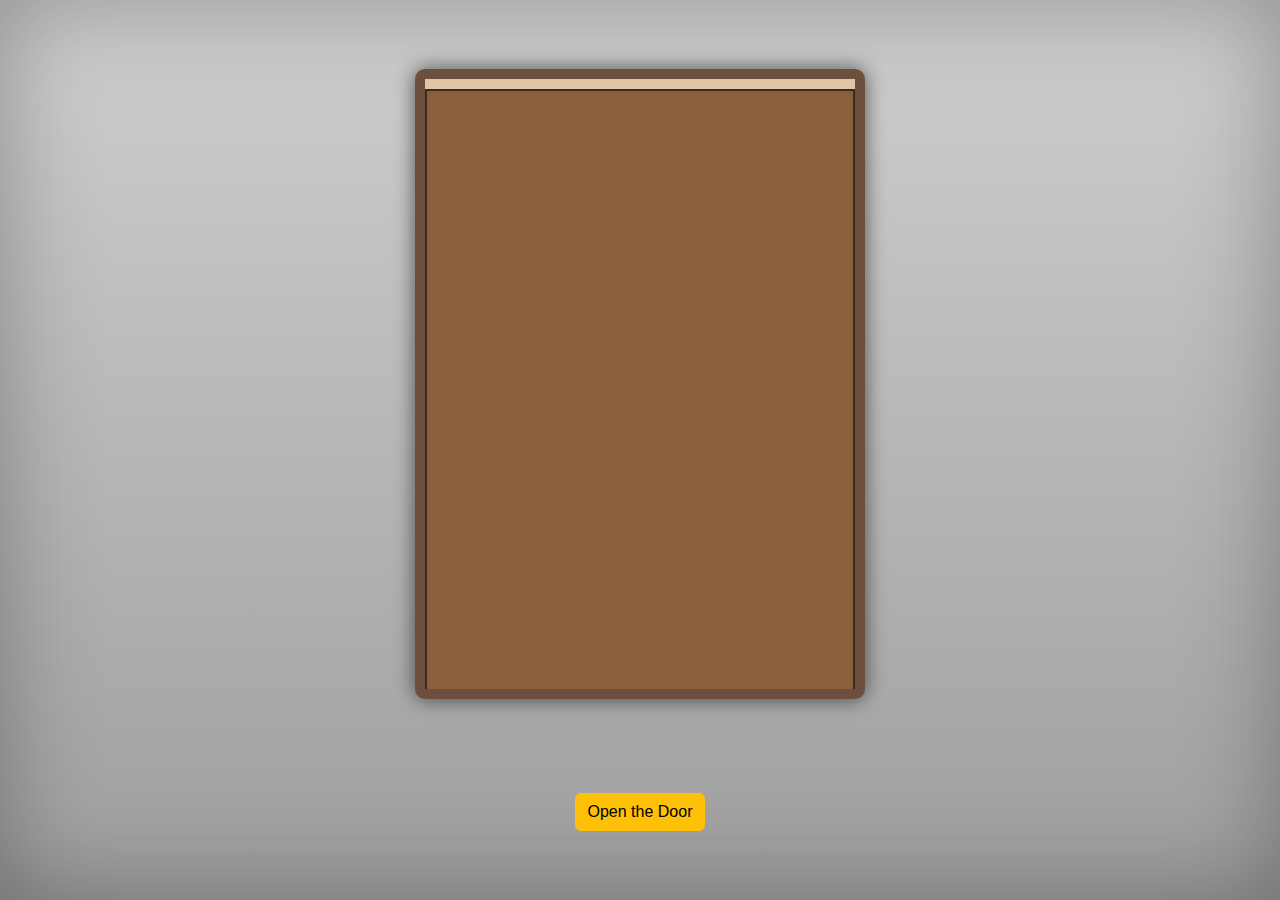
<file: index.html>
<!DOCTYPE html>
<html lang="en">
<head>
  <meta charset="UTF-8" />
  <title>Delivery at your doorstep</title>
  <meta name="viewport" content="width=device-width, initial-scale=1" />
  <link href="https://cdn.jsdelivr.net/npm/bootstrap@5.3.3/dist/css/bootstrap.min.css" rel="stylesheet" />
  <style>
    body {
      margin: 0;
      padding: 0;
      background-color: #2f2f2f;
      font-family: 'Segoe UI', sans-serif;
    }

    .room-wall {
      background: linear-gradient(to bottom, #cfcfcf 0%, #9e9e9e 100%);
      min-height: 100vh;
      display: flex;
      flex-direction: column;
      align-items: center;
      justify-content: center;
      box-shadow: inset 0 0 100px rgba(0, 0, 0, 0.3);
    }

    .door-container {
      position: relative;
      width: 450px;
      height: 70vh;
      background-color: #e2c4a6;
      padding: 10px;
      overflow: hidden;
      border: 10px solid #6c4f3d;
      box-shadow: 0 0 20px rgba(0, 0, 0, 0.6);
      border-radius: 10px;
    }

    .door {
      position: absolute;
      width: 50%;
      height: 100%;
      background-color: #8b5e3c;
      border: 2px solid #3a2c1c;
      transition: all 1s ease-in-out;
      z-index: 2;
    }

    .door.left {
      left: 0;
      border-right: none;
    }

    .door.right {
      right: 0;
      border-left: none;
    }

    .door.open-left {
      transform: translateX(-100%);
    }

    .door.open-right {
      transform: translateX(100%);
    }

    .delivery-boy {
      position: absolute;
      width: 80%;
      bottom: 0;
      left: 10%;
      z-index: 1;
      opacity: 0;
      transition: opacity 1s ease-in-out 0.5s;
    }

    .delivery-boy.show {
      opacity: 1;
    }

    .message-box {
      margin-top: 20px;
      background-color: #ffffffdd;
      color: #333;
      padding: 15px 20px;
      border-radius: 8px;
      font-weight: bold;
      max-width: 90%;
      text-align: center;
      opacity: 0;
      transition: opacity 1s ease-in-out;
    }

    .message-box.show {
      opacity: 1;
    }

    .btn-open {
      margin-top: 20px;
      transition: background-color 0.3s ease;
    }

    .btn-receive {
      background-color: #28a745 !important;
      color: white;
    }

    /* Hide the audio player */
    audio {
      display: none;
    }
  </style>
</head>
<body>

  <!-- 🔊 Audio auto-plays and is hidden -->
  <audio id="bgMusic" autoplay loop>
    <source src="door-bell.mp3" type="audio/mpeg" />
    Your browser does not support the audio element.
  </audio>

  <div class="room-wall">
    <div class="door-container">
      <div class="door left" id="leftDoor"></div>
      <div class="door right" id="rightDoor"></div>
      <img src="delivery boy.png" alt="Delivery Boy" class="delivery-boy" id="deliveryBoy" />
    </div>

    <div class="message-box" id="deliveryMessage">
      Mr. Hari sent you this delivery with love and effort ❤️
    </div>

    <button class="btn btn-warning btn-open" id="doorButton">Open the Door</button>
  </div>

  <script>
    const music = document.getElementById("bgMusic");
    const button = document.getElementById("doorButton");
    let doorOpened = false;

    // Ensure autoplay works after user interaction
    window.addEventListener("click", () => {
      music.play().catch((e) => {
        console.warn("Autoplay blocked until user interaction:", e);
      });
    }, { once: true });

    button.addEventListener("click", () => {
      if (doorOpened) return;

      // Mute the music on button click
      music.muted = true;

      // Open door animation
      document.getElementById("leftDoor").classList.add("open-left");
      document.getElementById("rightDoor").classList.add("open-right");

      setTimeout(() => {
        document.getElementById("deliveryBoy").classList.add("show");
        document.getElementById("deliveryMessage").classList.add("show");

        button.textContent = "Receive the Order";
        button.classList.remove("btn-warning");
        button.classList.add("btn-receive");

        button.onclick = () => window.location.href = "index1.html";
      }, 1000);

      doorOpened = true;
    });
  </script>
</body>
</html>
</file>
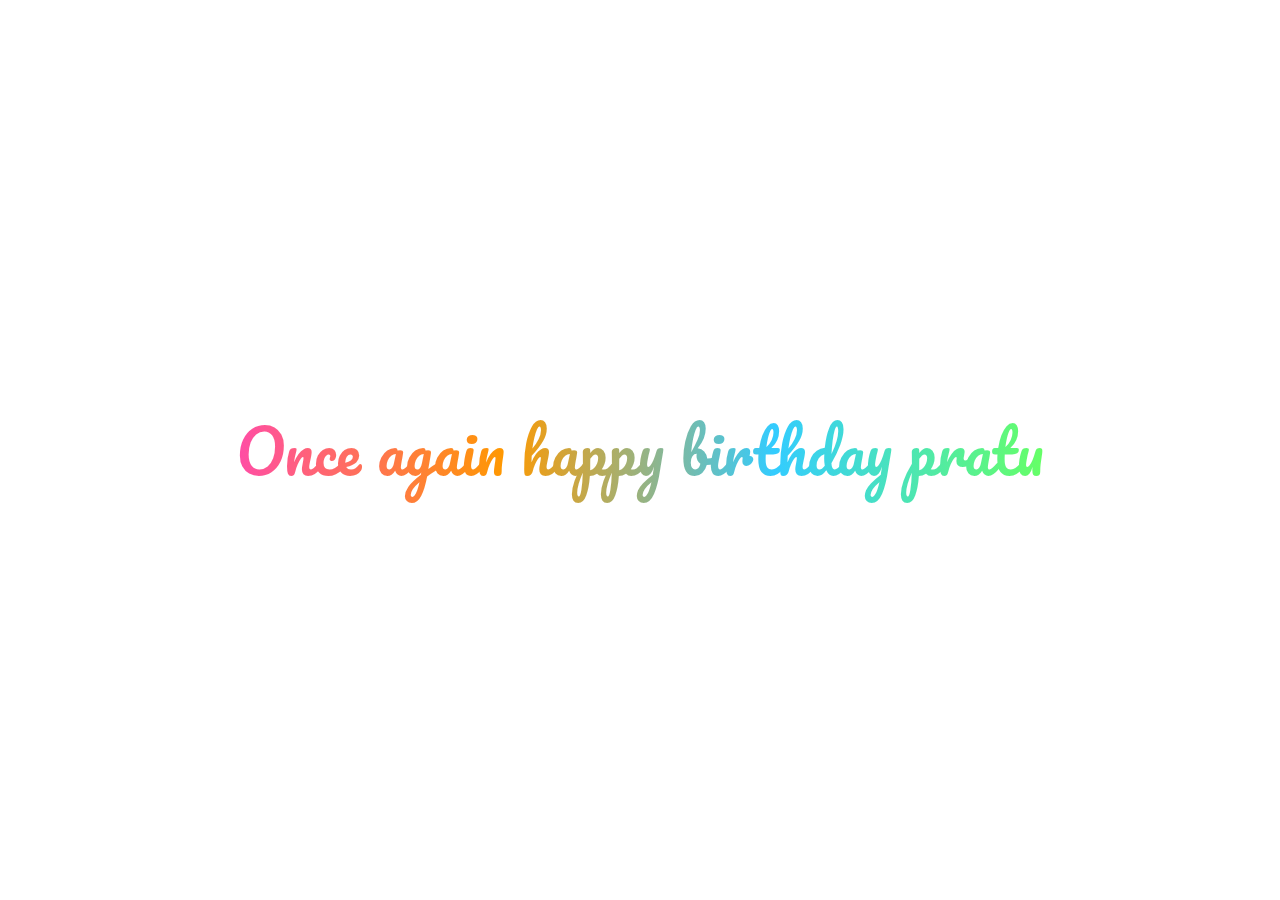
<file: hari.html>
<!DOCTYPE html>
<html lang="en">
<head>
  <meta charset="UTF-8">
  <title>Happy Birthday Pratu</title>
  <link href="https://fonts.googleapis.com/css2?family=Pacifico&display=swap" rel="stylesheet">
  <style>
    body {
      background: #fff;
      display: flex;
      justify-content: center;
      align-items: center;
      height: 100vh;
      margin: 0;
    }

    .birthday-text {
      font-family: 'Pacifico', cursive;
      font-size: 60px;
      font-weight: normal;
      background: linear-gradient(90deg, #ff4da6, #ff9900, #33ccff, #66ff66);
      -webkit-background-clip: text;
      -webkit-text-fill-color: transparent;
      animation: animateGradient 5s infinite linear;
    }

    @keyframes animateGradient {
      0% {
        background-position: 0% 50%;
      }
      100% {
        background-position: 100% 50%;
      }
    }
  </style>
</head>
<body>

  <div class="birthday-text">Once again happy birthday pratu</div>

</body>
</html>
</file>
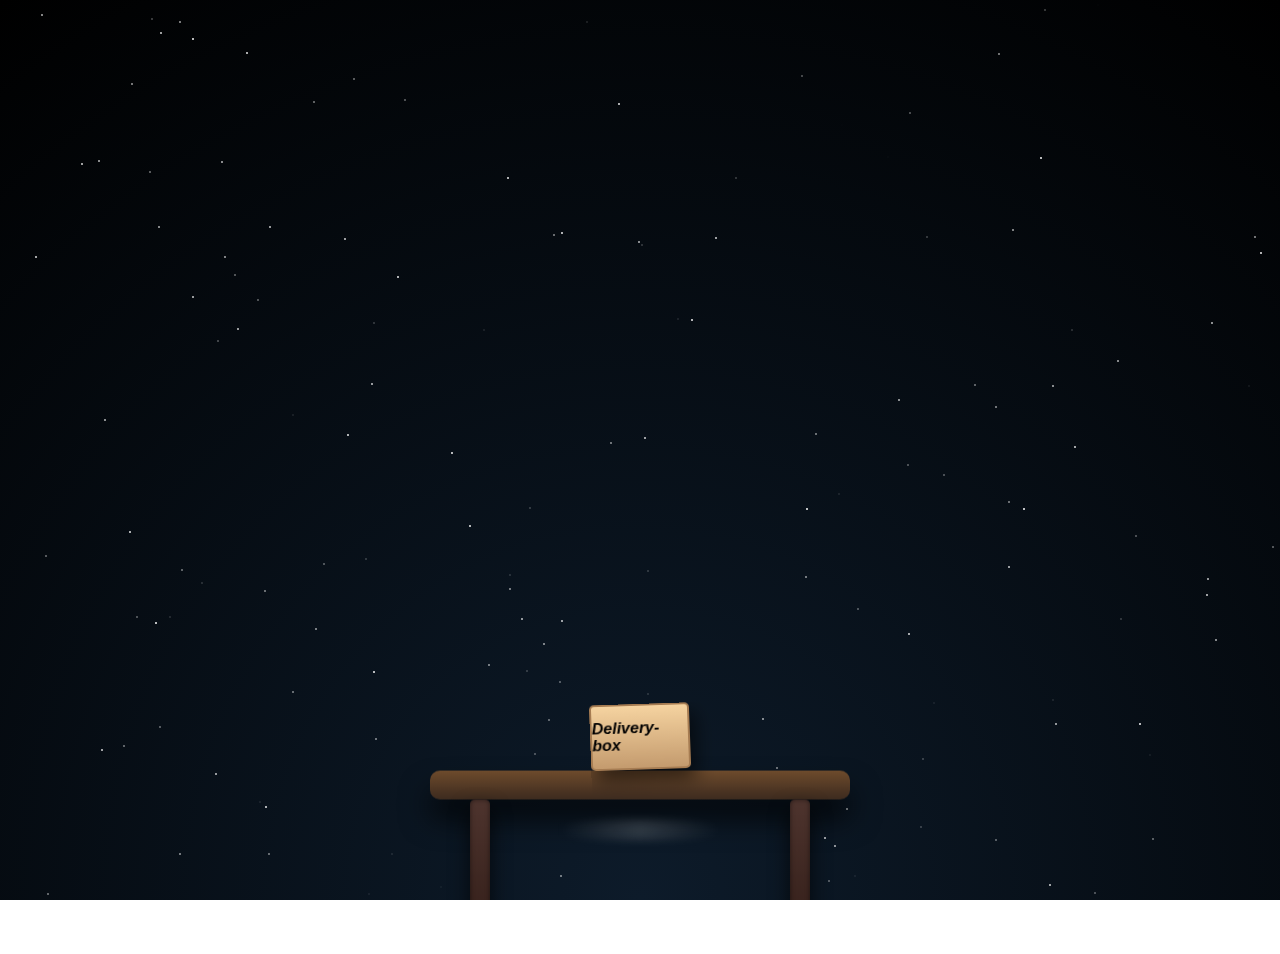
<file: index1.html>
<!DOCTYPE html>
<html lang="en">
<head>
  <meta charset="UTF-8">
  <title>Open the box</title>
  <meta name="viewport" content="width=device-width, initial-scale=1">
  <style>
    * {
      margin: 0;
      padding: 0;
      box-sizing: border-box;
    }

    html, body {
      height: 100%;
      font-family: 'Segoe UI', sans-serif;
      background: radial-gradient(circle at bottom, #0d1b2a 0%, #000000 100%);
      overflow: hidden;
      perspective: 1000px;
    }

    .stars {
      position: absolute;
      width: 100%;
      height: 100%;
      z-index: 0;
    }

    .star {
      position: absolute;
      width: 2px;
      height: 2px;
      background: white;
      border-radius: 50%;
      opacity: 0.8;
      animation: twinkle 2s infinite ease-in-out;
    }

    @keyframes twinkle {
      0%, 100% { opacity: 0.3; }
      50% { opacity: 1; }
    }

    .scene {
      position: relative;
      height: 100%;
      display: flex;
      align-items: flex-end;
      justify-content: center;
      z-index: 1;
      padding-bottom: 100px;
    }

    .table {
      width: 420px;
      height: 30px;
      background: linear-gradient(to bottom, #6e4b2c, #3d2b1f);
      transform: rotateX(15deg);
      transform-style: preserve-3d;
      position: relative;
      border-radius: 10px;
      box-shadow: 0 20px 30px rgba(0, 0, 0, 0.7);
    }

    .table-legs {
      position: absolute;
      top: 30px;
      width: 100%;
      height: 160px;
      display: flex;
      justify-content: space-between;
      padding: 0 40px;
    }

    .leg {
      width: 20px;
      height: 100%;
      background: linear-gradient(to bottom, #4e342e, #2f1b16);
      border-radius: 5px;
      box-shadow: inset 0 0 5px rgba(0,0,0,0.5), 0 10px 20px rgba(0,0,0,0.7);
    }

    .delivery-box {
      width: 100px;
      height: 70px;
      background: linear-gradient(to bottom, #f5d3a0, #c49b6e);
      border: 2px solid #a67c52;
      border-radius: 5px;
      position: absolute;
      top: -70px;
      left: 160px;
      display: flex;
      align-items: center;
      justify-content: center;
      font-weight: bold;
      box-shadow: 5px 10px 20px rgba(0,0,0,0.6);
      transform: rotateX(5deg) rotateZ(-2deg);
      z-index: 3;
      cursor: pointer;
    }

    .paper {
      position: absolute;
      width: 200px;
      height: 120px;
      background: #fff;
      color: #333;
      top: -70px;
      left: 110px;
      border-radius: 8px;
      box-shadow: 0 8px 20px rgba(0, 0, 0, 0.3);
      opacity: 0;
      transform: translateY(0);
      transition: transform 1s ease, opacity 1s ease;
      z-index: 2;
      display: flex;
      justify-content: center;
      align-items: center;
      text-align: center;
      font-weight: bold;
      padding: 15px;
      font-size: 16px;
      pointer-events: none;
    }

    .paper.show {
      transform: translateY(-150px);
      opacity: 1;
    }

    .glow {
      position: absolute;
      bottom: 60px;
      left: 50%;
      transform: translateX(-50%);
      width: 200px;
      height: 20px;
      background: radial-gradient(circle, rgba(255,255,255,0.15) 0%, transparent 80%);
      border-radius: 50%;
      filter: blur(4px);
      z-index: 0;
    }

    .title {
      position: absolute;
      top: 30px;
      width: 100%;
      text-align: center;
      color: #ffffffcc;
      font-size: 2.5rem;
      z-index: 2;
      text-shadow: 0 0 10px #000;
    }

    .proceed-button {
      position: absolute;
      top: 70px;
      left: 110px;
      padding: 10px 20px;
      background-color: #ffcc00;
      border: none;
      border-radius: 5px;
      font-weight: bold;
      cursor: pointer;
      opacity: 0;
      transform: translateY(10px);
      transition: opacity 1s ease, transform 1s ease;
      z-index: 4;
      box-shadow: 0 5px 10px rgba(0,0,0,0.3);
    }

    .proceed-button.show {
      opacity: 1;
      transform: translateY(0);
    }
  </style>
</head>
<body>

  <!-- 🔊 Audio Element for Click Sound -->
  <audio id="clickSound">
    <source src="paper.mp3" type="audio/mpeg">
    Your browser does not support the audio element.
  </audio>

  <div class="stars" id="starField"></div>

  <div class="scene">
    <div class="table">
      <div class="delivery-box"><i>Delivery-box</i></div>
      <div class="paper" id="paper">
        <p>Thank you for your time and accepting the delivery..</p>
      </div>
      <button id="proceedBtn" class="proceed-button">Can we proceed further?</button>
      <div class="table-legs">
        <div class="leg"></div>
        <div class="leg"></div>
      </div>
    </div>
    <div class="glow"></div>
  </div>

  <script>
    // Create glittering stars
    const starField = document.getElementById('starField');
    const starCount = 150;
    for (let i = 0; i < starCount; i++) {
      const star = document.createElement('div');
      star.classList.add('star');
      star.style.top = `${Math.random() * 100}%`;
      star.style.left = `${Math.random() * 100}%`;
      star.style.animationDelay = `${Math.random() * 2}s`;
      star.style.opacity = Math.random();
      starField.appendChild(star);
    }

    // Paper animation and sound on box click
    const box = document.querySelector('.delivery-box');
    const paper = document.getElementById('paper');
    const proceedBtn = document.getElementById('proceedBtn');
    const clickSound = document.getElementById('clickSound');

    box.addEventListener('click', () => {
      // Play sound
      clickSound.currentTime = 0;
      clickSound.play();

      // Show paper
      paper.classList.add('show');

      // Show the button after a delay
      setTimeout(() => {
        proceedBtn.classList.add('show');
      }, 1200);

      // Button redirect
      proceedBtn.onclick = () => {
        window.location.href = 'index2.html';
      };
    });
  </script>
</body>
</html>
</file>
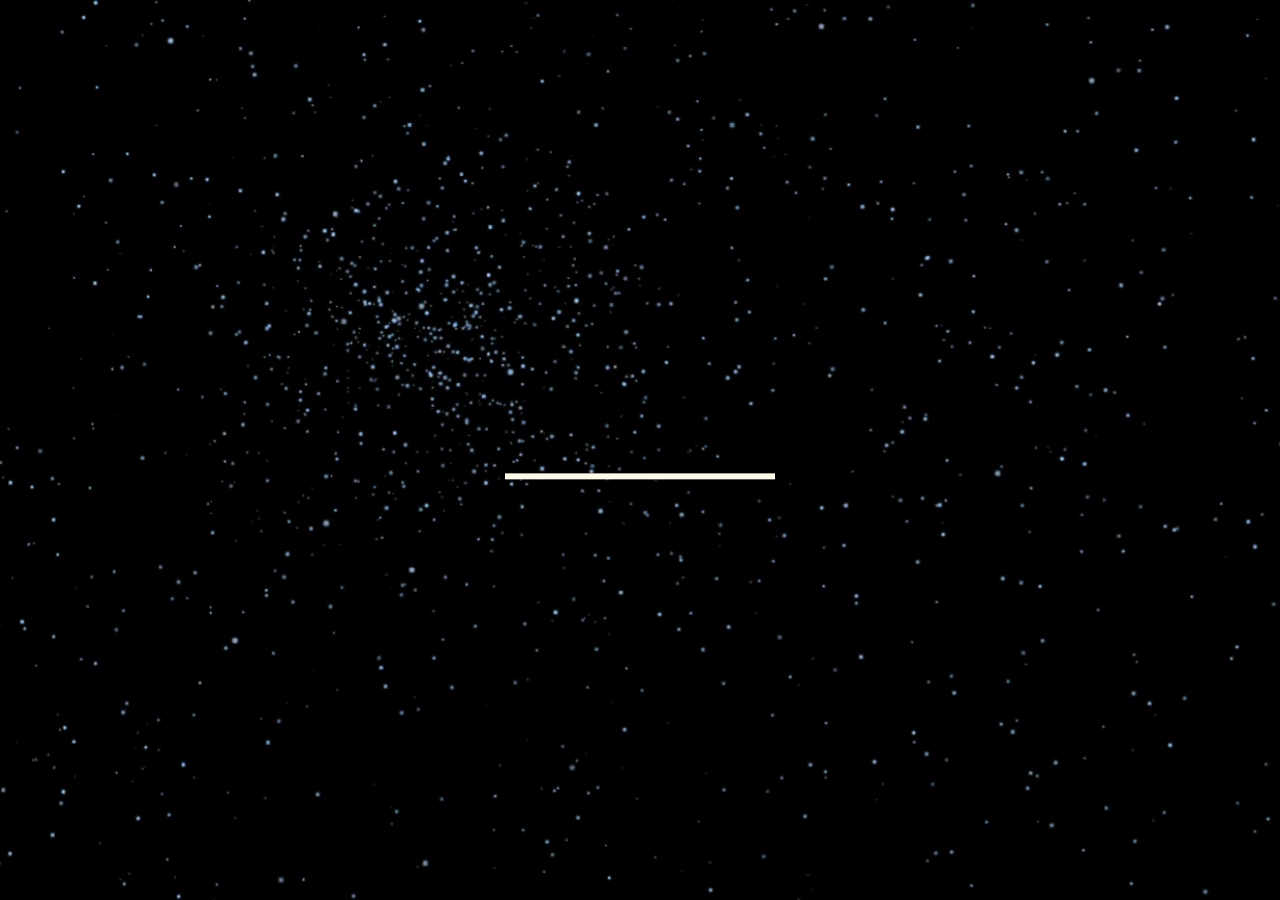
<file: index3.html>
<!DOCTYPE html>
<html lang="en">

<head>
    <meta name="viewport" content="width=device-width, initial-scale=1.0">
    <title>Happy Birthday my love</title>
    <link rel="stylesheet" href="style.css">
    <!-- Preload Background Video -->
    <link rel="preload" as="video" href="stars.mp4" type="video/mp4">

    <!-- Preload Audio Files -->
    <link rel="preload" as="audio" href="craker.mp3" type="audio/mpeg">
    <link rel="preload" as="audio" href="my song.mp3" type="audio/mpeg">
    <link rel="preload" as="audio" href="cake-ready.mp3" type="audio/mpeg">

    <!-- Preload Fonts (Already being imported, but can also preload) -->
    <link rel="preload" href="https://fonts.googleapis.com/css2?family=Luckiest+Guy&family=Pacifico&display=swap"
        as="style" onload="this.rel='stylesheet'">
    <link href="https://fonts.googleapis.com/css2?family=Pacifico&display=swap" rel="stylesheet">
    <!-- Preload Custom CSS -->
    <link rel="preload" as="style" href="style.css">
</head>
<style>
    body {
        overflow: hidden;
    }

    #cut {
        display: none;
    }

    .video-background {
        position: fixed;
        top: 0;
        left: 0;
        width: 100%;
        height: 100%;
        overflow: hidden;
        z-index: -1;
    }

    #bg-vd {
        min-width: 100%;
        min-height: 100%;
        object-fit: cover;
    }

    .uff,
    .candels-container,
    svg,
    #cut {
        position: relative;
        z-index: 1;
    }

    h1 {
        font-family: 'Pacifico', cursive;
        font-size: 3rem;
        font-weight: normal;
        background: linear-gradient(90deg, #ff4da6, #ff9900, #33ccff, #66ff66, red, pink, black, purple, gold, white, #32CD32, #FF69B4);
        background-size: 300% 300%;
        -webkit-background-clip: text;
        -webkit-text-fill-color: transparent;
        text-align: center;
        position: fixed;
        top: 20%;
        left: 50%;
        transform: translate(-50%, -50%);
        opacity: 0;
        animation: showUff 0.5s ease-in-out 0.5s forwards, animateGradient 5s infinite linear;
    }

    @keyframes animateGradient {
        0% {
            background-position: 0% 50%;
        }

        100% {
            background-position: 100% 50%;
        }
    }

    @keyframes showUff {
        from {
            opacity: 0;
            transform: translate(-50%, -60%);
        }

        to {
            opacity: 1;
            transform: translate(-50%, -50%);
        }
    }
</style>

<body>


    <!-- Background Video -->
    <div class="video-background">
        <video autoplay loop muted playsinline id="bg-vd">
            <source src="stars.mp4" type="video/mp4" />
        </video>
    </div>

    <!-- Foreground Content -->
    <div class="uff">
        <button id="uff">Turn off the candle</button>
        <div id="back-container" style="display: none;"></div>

        <!-- ✅ Updated audio IDs -->
        <audio id="crackers" src="craker.mp3" loop></audio>
        <audio id="mysong" src="my song.mp3" loop></audio>

        <div id="cut">
            <h1>Once Again Happy Birthday Pratu💗</h1>
        </div>
    </div>

    <div>
        <audio src="cake-ready.mp3" autoplay></audio>
    </div>
    <!-- Your other elements like candles, cake SVG, etc. -->
</body>


<div class="velas">
    <div class="fuego"></div>
    <div class="fuego"></div>
    <div class="fuego"></div>
    <div class="fuego"></div>
    <div class="fuego"></div>
</div>
<svg id="cake" version="1.1" x="0px" y="0px" width="300px" height="1000px" viewBox="0 0 200 500"
    enable-background="new 0 0 200 500" xml:space="preserve">
    <path fill="#a88679" d="M173.667-13.94c-49.298,0-102.782,0-147.334,0c-3.999,0-4-16.002,0-16.002
		c44.697,0,96.586,0,147.334,0C177.667-29.942,177.668-13.94,173.667-13.94z">
        <animate id="bizcocho_3" attributeName="d" calcMode="spline" keySplines="0 0 1 1; 0 0 1 1" begin="relleno_2.end"
            dur="0.3s" fill="freeze" values="
                          M173.667-13.94c-49.298,0-102.782,0-147.334,0c-3.999,0-4-16.002,0-16.002
		c44.697,0,96.586,0,147.334,0C177.667-29.942,177.668-13.94,173.667-13.94z
                          ;
                          M173.667,411.567c-47.995,12.408-102.955,12.561-147.334,0
		c-3.848-1.089-0.189-16.089,3.661-15.002c44.836,12.66,90.519,12.753,139.427,0.07
		C173.293,395.631,177.541,410.566,173.667,411.567z
                          ;
                          M173.667,427.569c-49.795,0-101.101,0-147.334,0c-3.999,0-4-16.002,0-16.002
		c46.385,0,97.539,0,147.334,0C177.668,411.567,177.667,427.569,173.667,427.569z
                          " />
    </path>
    <path fill="#8b6a60" d="M100-178.521c1.858,0,3.364,1.506,3.364,3.363c0,0,0,33.17,0,44.227
		c0,19.144,0,57.431,0,76.574c0,10.152,0,40.607,0,40.607c0,1.858-1.506,3.364-3.364,3.364l0,0c-1.858,0-3.364-1.506-3.364-3.364c0,0,0-30.455,0-40.607c0-19.144,0-57.432,0-76.575c0-11.057,0-44.226,0-44.226C96.636-177.015,98.142-178.521,100-178.521
		L100-178.521z">
        <animate id="relleno_2" attributeName="d" calcMode="spline" keySplines="0 0 1 1; 0 0 1 1; 0 0 0.58 1"
            begin="bizcocho_2.end" dur="0.5s" fill="freeze" values="
                          M100-178.521c1.858,0,3.364,1.506,3.364,3.363c0,0,0,33.17,0,44.227
		c0,19.144,0,57.431,0,76.574c0,10.152,0,40.607,0,40.607c0,1.858-1.506,3.364-3.364,3.364l0,0c-1.858,0-3.364-1.506-3.364-3.364c0,0,0-30.455,0-40.607c0-19.144,0-57.432,0-76.575c0-11.057,0-44.226,0-44.226C96.636-177.015,98.142-178.521,100-178.521
		L100-178.521z
                          ;
                          M100,267.257c1.858,0,3.364,1.506,3.364,3.363c0,0,0,33.17,0,44.227
		c0,19.143,0,57.43,0,76.574c0,10.151,0,40.606,0,40.606c0,1.858-1.506,3.364-3.364,3.364l0,0c-1.858,0-3.364-1.506-3.364-3.364
		c0,0,0-30.455,0-40.606c0-19.145,0-57.432,0-76.576c0-11.057,0-44.225,0-44.225C96.636,268.763,98.142,267.257,100,267.257
		L100,267.257z
                          ;
                          M93.928,405.433c-0.655,6.444-0.102,9.067,2.957,11.798c0,0,8.083,5.571,16.828,3.503
		c18.629-4.406,43.813,6.194,50.792,7.791c14.75,3.375,9.162,6.867,9.162,6.867c-2.412,2.258-58.328,0-73.667,0l0,0
		c-1.858,0-69.995,2.133-73.667,0c0,0-3.337-2.439,6.172-5.992c11.375-4.25,52.875,8.822,47.139-9.442
		c-6.333-20.167,5.226-21.514,5.226-21.514c3.435-0.915,12.78-6.663,10.923-0.546L93.928,405.433z
                          ;
                          M102.242,427.569c5.348,0,14.079,0,17.462,0c0,0,17.026,0,27.504,0
		c19.143,0,20.39-3.797,26.459,0c3,1.877,0,7.823,0,7.823c-2.412,2.258-58.328,0-73.667,0l0,0c-1.858,0-67.187,0-73.667,0
		c0,0-4.125-4.983,0-7.823c5.201-3.58,16.085,0,23.725,0c8.841,0,20.762,0,20.762,0c3.686,0,8.597,0,19.511,0H102.242z
                          " />
    </path>
    <path fill="#a88679" d="M173.667-15.929c-46.512,0-105.486,0-147.334,0c-3.999,0-4-16.002,0-16.002
		c43.566,0,97.96,0,147.334,0C177.667-31.931,177.666-15.929,173.667-15.929z">
        <animate id="bizcocho_2" attributeName="d" calcMode="spline" keySplines="0 0 1 1; 0 0 1 1; 0.25 0 0.58 1"
            begin="relleno_1.end" dur="0.5s" fill="freeze" values="
                          M173.667-15.929c-46.512,0-105.486,0-147.334,0c-3.999,0-4-16.002,0-16.002
		c43.566,0,97.96,0,147.334,0C177.667-31.931,177.666-15.929,173.667-15.929z
                          ;
                          M173.434,445.393c-47.269,8.001-105.245,8.001-147.334,0c-3.929-0.747-0.692-16.543,3.243-15.824
		c43.828,8.001,92.165,8.001,140.739,0C174.029,428.918,177.377,444.726,173.434,445.393z
                          ;
                          M173.667,449.514c-47.576-5.454-102.799-5.744-147.333,0c-3.966,0.512-3.938-15.297,0-16.002
		c43.683-7.823,97.646-8.026,147.333,0C177.616,434.15,177.642,449.969,173.667,449.514z
                          ;
                          M173.667,451.394c-49.298,0-102.782,0-147.334,0c-3.999,0-4-16.002,0-16.002
		c44.697,0,96.586,0,147.334,0C177.667,435.392,177.668,451.394,173.667,451.394z
                          " />
    </path>
    <path fill="#8b6a60" d="M101.368-73.685c0,12.164,0,15.18,0,28.519c0,22.702,0-13.661,0,8.304c0,14.48,0,18.233,0,30.512
		c0,1.753-2.958,1.847-2.958,0c0-12.68,0-16.277,0-30.401c0-21.983,0,11.66,0-8.305c0-13.027,0-15.992,0-28.628
		C98.411-75.883,101.368-75.592,101.368-73.685z">
        <animate id="relleno_1" attributeName="d" calcMode="spline" keySplines="0 0 1 1; 0 0 1 1; 0 0 0.6 1"
            begin="bizcocho_1.end" dur="0.5s" fill="freeze" values="
                          M101.368-73.685c0,12.164,0,15.18,0,28.519c0,22.702,0-13.661,0,8.304c0,14.48,0,18.233,0,30.512
		c0,1.753-2.958,1.847-2.958,0c0-12.68,0-16.277,0-30.401c0-21.983,0,11.66,0-8.305c0-13.027,0-15.992,0-28.628
		C98.411-75.883,101.368-75.592,101.368-73.685z
                          ;
                          M101.368,350.885c0,12.164,0,65.18,0,78.518c0,22.703,0-33.66,0-11.695c0,14.48,0,28.232,0,40.512
		c0,1.753-2.958,1.847-2.958,0c0-12.68,0-26.277,0-40.402c0-21.982,0,31.66,0,11.695c0-13.027,0-65.992,0-78.627
		C98.411,348.686,101.368,348.977,101.368,350.885z
                          ;
                          M128.38,447.567c37.626,6.312,39.303,13.658,26.833,12.833c-22.653-1.499-13.636-0.831-23.302-0.831
		c-14.48,0-17.884,0-30.163,0c-2.087,0-2.068,0-3.915,0c-13.333,0-8.963,0-23.088,0c-11.668,0-14.062,5.995-27.532,1.164
		c-12.629-4.529,38.667-3.167,46.833-17.333C100.077,432.94,105.546,443.736,128.38,447.567z
                          ;
                          M173.667,451.394c2.875,0,2.997,9.257,0,9.131c-22.662-0.956-32.09-0.956-41.756-0.956
		c-14.48,0-17.884,0-30.163,0c-2.087,0-2.068,0-3.915,0c-13.333,0-8.963,0-23.088,0c-11.668,0-34.99-0.294-48.412,1.831
		c-4.109,0.65-3.01-10.006,0-10.006C37.129,451.394,149.379,451.394,173.667,451.394z
                          " />
    </path>
    <path fill="#a88679" d="M173.667,21.571c-33.174,0-111.467,0-147.334,0c-4,0-4-16.002,0-16.002c39.836,0,105.982,0,147.334,0
		C177.668,5.569,177.667,21.571,173.667,21.571z">
        <animate id="bizcocho_1" attributeName="d" calcMode="spline"
            keySplines="0 0 1 1; 0 0 1 1; 0 0 1 1; 0.25 0 1 1; 0 0 1 1; 0.25 0 0.6 1" begin="2s" dur="0.8s"
            fill="freeze" values="
                          M173.667,21.571c-33.174,0-111.467,0-147.334,0c-4,0-4-16.002,0-16.002c39.836,0,105.982,0,147.334,0
		C177.668,5.569,177.667,21.571,173.667,21.571z
                          ;
                          M173.667,459.569c-33.197,16.002-110.782,16.002-147.334,0c-3.664-1.604,1.614-15.617,5.337-14.153
		c40.702,16.002,94.289,16.104,136.505,0.103C171.917,444.1,177.271,457.832,173.667,459.569z
                          ;
                          M171.817,475.571c-39.361-3.001-105.438-2.571-143.556,0c-3.991,0.27-7.377-14.736-3.387-15.014
		c41.553-2.888,104.421-3.121,150.51-0.233C179.378,460.574,175.806,475.875,171.817,475.571z
                          ;
                          M171.817,459.564c-38.8-12.188-104.504-13.762-143.556,0c-3.772,1.329-7.961-12.604-4.178-13.905
		c40.864-14.064,105.114-15.52,151.918-0.973C179.822,445.874,175.634,460.762,171.817,459.564z
                          ;
                          M173.667,475.571c-46.376-5.005-105.924-4.003-147.334,0c-3.981,0.385-3.479-15.421,0.479-16.002
		c43.087-6.327,97.705-7.083,146.855,0.438C177.621,460.613,177.644,476,173.667,475.571z
                          ;
                          M173.667,474.117c-46.376,1.866-105.638,2.01-147.334,0c-3.995-0.192-3.52-16.144,0.479-16.002
		c43.794,1.55,96.341,1.541,145.723,0C176.532,457.99,177.663,473.956,173.667,474.117z
                          ;
                          M173.667,475.571c-46.512,0-105.486,0-147.334,0c-3.999,0-4-16.002,0-16.002c43.566,0,97.96,0,147.334,0
		C177.667,459.569,177.666,475.571,173.667,475.571z
                          " />
    </path>
    <path fill="#fefae9" d="M104.812,113.216c0,3.119-2.164,5.67-4.812,5.67c-2.646,0-4.812-2.551-4.812-5.67c0-5.594,0-16.782,0-22.375
	c0-5.143,0-15.427,0-20.568c0-7.333,0-21.998,0-29.33c0-5.523,0-16.569,0-22.092c0-3.295,0-9.885,0-13.181
	C95.188,2.551,97.353,0,100,0c2.648,0,4.812,2.551,4.812,5.669c0,3.248,0,9.743,0,12.991c0,5.428,0,16.284,0,21.711
	c0,7.618,0,22.854,0,30.472c0,4.952,0,14.854,0,19.807C104.812,96.292,104.812,107.576,104.812,113.216z">
        <animate id="crema" attributeName="d" calcMode="spline"
            keySplines="0 0 1 1; 0 0 1 1; 0 0 1 1; 0.25 0 1 1; 0 0 1 1; 0 0 0.58 1" begin="bizcocho_3.end" dur="2s"
            fill="freeze" values="
                          M104.812,113.216c0,3.119-2.164,5.67-4.812,5.67c-2.646,0-4.812-2.551-4.812-5.67c0-5.594,0-16.782,0-22.375
	c0-5.143,0-15.427,0-20.568c0-7.333,0-21.998,0-29.33c0-5.523,0-16.569,0-22.092c0-3.295,0-9.885,0-13.181
	C95.188,2.551,97.353,0,100,0c2.648,0,4.812,2.551,4.812,5.669c0,3.248,0,9.743,0,12.991c0,5.428,0,16.284,0,21.711
	c0,7.618,0,22.854,0,30.472c0,4.952,0,14.854,0,19.807C104.812,96.292,104.812,107.576,104.812,113.216z
                          ;
                          M104.812,405.897c0,3.119-2.164,5.67-4.812,5.67c-2.646,0-4.812-2.551-4.812-5.67c0-5.594,0-16.782,0-22.376
	c0-5.143,0-15.426,0-20.568c0-7.332,0-21.997,0-29.33c0-5.522,0-16.568,0-22.092c0-3.295,0-9.885,0-13.181
	c0-3.118,2.165-5.669,4.812-5.669c2.648,0,4.812,2.551,4.812,5.669c0,3.247,0,9.743,0,12.991c0,5.428,0,16.283,0,21.711
	c0,7.618,0,22.854,0,30.473c0,4.951,0,14.854,0,19.807C104.812,388.972,104.812,400.256,104.812,405.897z
                          ;
                          M111.873,411.567c-3.119,0-9.226,0-11.874,0c-2.646,0-7.748,0-10.867,0c-7.086,0-12.698,0-18.292,0
	c-6.592,0-12.871,7.371-19.166,3.008c-10.043-6.961-7.776-10.169,2.991-17.745c12.61-8.873,27.713,1.994,25.919-7.531
	c-2.589-13.742,11.008-14.513,11.365-17.789c0.441-4.051,4.235-11.107,8.051-8.175c3.113,2.393,1.007,8.008,0,13.159
	c-1.871,9.569,8.058,2.113,9.494,14.155c2.592,21.732,21.184-0.675,29.309,7.976c5.216,5.553,18.413,5.552,15.426,12.942
	c-3.131,7.745-15.825-4.369-23.8,2.903C126.261,418.271,118.301,411.567,111.873,411.567z
                          ;
                          M111.873,411.567c-3.119,0-9.226,0-11.874,0c-2.646,0-9.734,4.069-12.853,4.069
	c-7.086,0-10.712-4.069-16.306-4.069c-6.592,0-12.12,6.013-19.166,3.008c-7.053-3.008-7.458,2.026-18.659,1.165
	c-6.832-0.525-7.522-3.034-7.533-6.265c-0.037-10.336,22.073-2.452,36.613-2.628c10.234-0.124,19.856-1.439,37.905-2.102
	c16.642-0.61,32.699,1.552,46.009,1.927c12.438,0.351,29.663-8.99,31.532,3.315c0.773,5.093-5.605,3.342-11.211,9.579
	c-5.093,5.667-7.59-4.605-12.965-3.832c-8.269,1.189-14.962-8.537-22.937-1.265C126.261,418.271,118.301,411.567,111.873,411.567z
                          ;
                          M110.946,413.652c-2.904-1.137-8.405-2.748-12.446-0.97c-6.099,2.685-7.273,10.358-13.253,8.242
	c-7.843-2.775-8.953-5.008-14.546-5.01c-24.653-0.011-4.849,26.507-18.264,26.507c-12.377,0,5.791-33.537-19.422-26.682
	c-7.703,2.095-9.806-0.942-9.817-4.173c-0.037-10.336,24.357-4.544,38.897-4.72c10.234-0.124,19.856-1.439,37.905-2.102
	c16.642-0.61,32.699,1.552,46.009,1.927c12.438,0.351,28.973-8.865,31.532,3.315c1.449,6.896,0.318,15.624-3.874,15.624
	c-7.619,0-1.788-15.192-19.243-7.111c-7.581,3.51-15.963-9.738-26.669,1.066C120.644,426.744,118.381,416.561,110.946,413.652z
                          ;
                          M111.547,413.9c-2.969-0.956-8.775-0.949-13.167-0.5c-14.667,1.5-8.325,16.508-14.667,16.666
	c-6.667,0.166-0.167-13.5-13.013-14.151c-30.471-1.545-5.572,46.651-18.987,46.651c-12.377,0,10.333-50.166-18.667-44.5
	c-7.835,1.531-9.537-1.417-9.548-4.647c-0.037-10.336,23.675-5.177,38.215-5.353c10.234-0.124,20.618-1.671,38.667-2.333
	c16.642-0.61,32.023,1.458,45.333,1.833c12.438,0.351,33.819-8.431,33.199,4.001c-0.532,10.666,0.414,26.166-5.245,25.833
	c-7.606-0.447-2.954-31.5-19.243-18.899c-7.985,6.177-17.658-5.969-27.377,5.732C118.88,434.066,121.38,417.067,111.547,413.9z
                          ;
                          M111.547,415.233c-6.667-0.834-9.667,4.667-13.833,3.333c-19.649-6.291-8.158,22.176-14.5,22.334
	c-6.667,0.166,2.833-18-13.333-22.167c-29.544-7.615-9.667,43.833-20.167,43.833c-10.333,0,8.004-55.006-16.833-39
	c-7.5,4.833-9.508-3.78-9.299-7.004c0.799-12.329,23.592-7.153,38.132-7.329c10.234-0.124,20.238-1.505,38.287-2.167
	c16.642-0.61,32.903,1.125,46.213,1.5c12.438,0.351,35.058-5.579,31.863,6.451c-5.532,20.833,1.25,28.216-4.409,27.883
	c-7.606-0.447-6.058-37.895-20.62-23.333c-10.167,10.166-15.972-0.747-25,12C119.547,443.568,121.798,416.515,111.547,415.233z
                          " />
    </path>
    <rect x="10" y="475.571" fill="#fefae9" width="180" height="4" />
</svg>
<div class="candles-container">
    <div class="candles-container">
        <div class="candle">
            <div class="flame"></div>
            <div class="wick"></div>
            <div class="wax"></div>
        </div>
        <!Repeat .candle as needed </body>
            <script>
                document.getElementById("uff").addEventListener("click", function () {
                    document.getElementById("back-container").style.display = "block";

                    // ✅ Play both audio tracks
                    document.getElementById("crackers").play();
                    document.getElementById("mysong").play();

                    document.querySelector("#cut").style.display = "inline";
                    this.style.display = "none";
                    const candle = document.querySelector('.candles-container');
                    if (candle) {
                        candle.style.display = "none";
                    }
                });
            </script>
            <script src="script.js"></script>

            </body>

</html>
</file>
<file: style.css>
:root {
  --fall-speed: 11s;
  /* Adjust this for speed */
  --final-bottom: -53vh;
  /* End position of candle base */
}

/* General Reset */
body {
  margin: 0;
  height: 100vh;
  display: flex;
  justify-content: center;
  align-items: center;
  background-color: #000;
}

.background-vd {
  top: 0;
  left: 0;
  width: 100vw;
  height: 100vh;
  object-fit: cover;
  object-position: center;
  z-index: -1;
  overflow: hidden;
  position: fixed;
}

.back-container {
  display: none;
}

/* Text styling */
.text {
  color: #fe53bb;
  margin-bottom: 70vh;
  justify-content: center;
  align-items: center;
  position: absolute;
}

/* Cake */
#cake {
  margin-bottom: 70vh;
  position: fixed;
}

/* Center content */
#uff {
  background-color: #e91e63;
  color: white;
  border: none;
  padding: 15px 30px;
  font-size: 18px;
  border-radius: 30px;
  cursor: pointer;
  box-shadow: 0 8px 16px rgba(233, 30, 99, 0.3);
  position: fixed;
  top: 85%;
  left: 50%;
  transform: translate(-50%, -50%);
  opacity: 0;
  animation: showUff 1s ease-in-out 10s forwards;
  font-family: 'Poppins', sans-serif;
  transition: transform 0.3s ease, box-shadow 0.3s ease;
}

#uff:hover {
  transform: translate(-50%, -50%) scale(1.05);
  box-shadow: 0 12px 24px rgba(233, 30, 99, 0.5);
}

@keyframes showUff {
  to {
    opacity: 1;
  }
}

/* Cut button */
#cut {
  background-color: #bc1579;
  position: fixed;
  top: 90%;
  left: 50%;
  transform: translate(-50%, -50%);
  justify-content: center;
  align-items: center;
  text-align: center;
  width: 30%;
}

/* Candles container */
.candles-container {
  display: flex;
  /* IMPORTANT to make multiple candles visible */
  justify-content: center;
  align-items: flex-end;
  position: relative;
  width: 100%;
  height: 100vh;
  overflow: hidden;
}

/* Individual candle */
.candle {
  display: flex;
  /* Needed for flex layout */
  flex-direction: column;
  align-items: center;
  width: 1vw;
  min-width: 10px;
  max-width: 20px;
  margin: 0 1vw;
  position: relative;
  top: -180vh;
  animation: fallDown var(--fall-speed) ease-out forwards;
}

/* Magical glittering wax */
.wax {
  background: linear-gradient(135deg, #e6ff71, #b4f1ff, #ffd6fa);
  background-size: 200% 200%;
  animation: glitter 2s infinite alternate;
  width: 100%;
  height: 15vh;
  border-radius: 2px;
}

/* Wick of the candle */
.wick {
  background-color: #000;
  width: 0.2vw;
  height: 1vh;
  margin-top: -1vh;
}

/* Flame */
.flame {
  width: 0.5vw;
  height: 1.5vh;
  background: radial-gradient(circle, yellow 0%, orange 70%, transparent 100%);
  border-radius: 50%;
  animation: flicker 1s infinite alternate;
  margin-top: -1vh;
}

/* Candle falling animation */
@keyframes fallDown {
  to {
    top: var(--final-bottom);
  }
}

/* Magical glittering */
@keyframes glitter {
  0% {
    background-position: 0% 50%;
    filter: brightness(1);
  }

  100% {
    background-position: 100% 50%;
    filter: brightness(1.3);
  }
}

/* Flickering flame */
@keyframes flicker {
  0% {
    transform: scale(1.1) translateY(1.1);
    opacity: 1;
  }

  100% {
    transform: scale(1.2) translateY(-0.7vh);
    opacity: 0.8;
  }
}

/* Responsive */
@media (max-width: 600px) {
  .candle {
    width: 4vw;
  }

  .flame {
    width: 1vw;
    height: 2vh;
  }
}


/* page3 */
/* From Uiverse.io by gksckt */
.background-vd {
  position: fixed;
  top: 0;
  left: 0;
  width: 100vw;
  height: 100vh;
  z-index: -1;
  overflow: hidden;
  display: flex;
  width: 100%;
  height: 100%;
  object-fit: cover;
  object-position: center;
}

.back-container {
  display: none;
}
</file>
